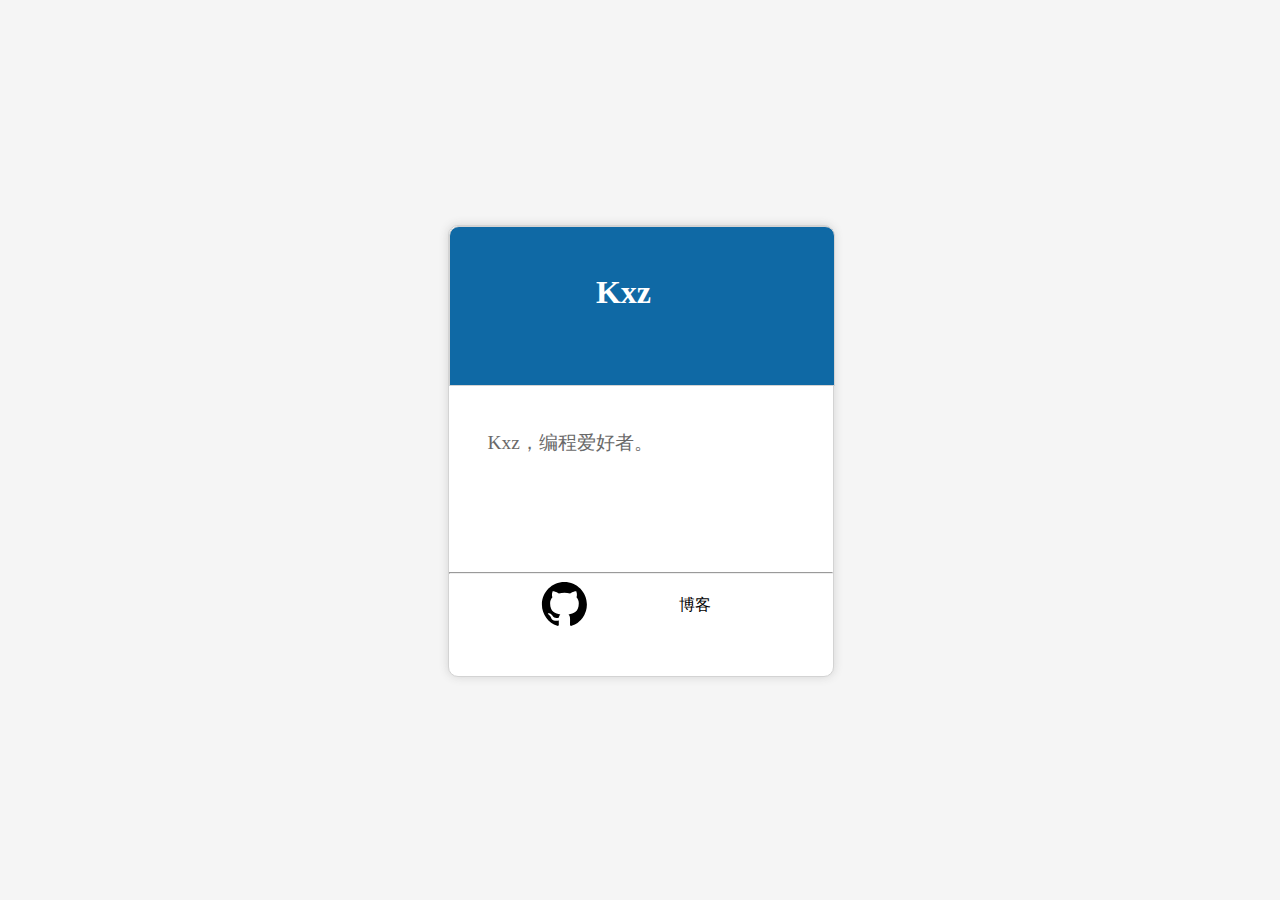
<file: index.html>
<!DOCTYPE html>
<html>
	<head>
		<meta charset="utf-8">
		<meta name="viewport" content="width=device-width,initial-scale=1,minimum-scale=1,maximum-scale=1,user-scalable=no" />
		<link href="./css/index.css" rel="stylesheet" type="text/css"/>
		<link rel="shortcut icon" href="favicon.ico"/>
		<title>Kxz</title>
	</head>
	<body>
		<div class="body">
			<div class="header">
				<h1 class="username">Kxz</h1>
			</div>
			<div class="content">
				<span>&ensp;&ensp;Kxz，编程爱好者。</span>
			</div>
			<div class="footer">
				<hr />
				<a href="https://github.com/Kxz-Bit" target="_blank"><svg aria-hidden="true" height="20" viewBox="0 0 16 16" version="1.1" width="20" data-view-component="true" class="github"><path fill-rule="evenodd" d="M8 0C3.58 0 0 3.58 0 8c0 3.54 2.29 6.53 5.47 7.59.4.07.55-.17.55-.38 0-.19-.01-.82-.01-1.49-2.01.37-2.53-.49-2.69-.94-.09-.23-.48-.94-.82-1.13-.28-.15-.68-.52-.01-.53.63-.01 1.08.58 1.23.82.72 1.21 1.87.87 2.33.66.07-.52.28-.87.51-1.07-1.78-.2-3.64-.89-3.64-3.95 0-.87.31-1.59.82-2.15-.08-.2-.36-1.02.08-2.12 0 0 .67-.21 2.2.82.64-.18 1.32-.27 2-.27.68 0 1.36.09 2 .27 1.53-1.04 2.2-.82 2.2-.82.44 1.1.16 1.92.08 2.12.51.56.82 1.27.82 2.15 0 3.07-1.87 3.75-3.65 3.95.29.25.54.73.54 1.48 0 1.07-.01 1.93-.01 2.2 0 .21.15.46.55.38A8.013 8.013 0 0016 8c0-4.42-3.58-8-8-8z"></path></svg></a>
				<a href="https://hellwd.com" class="blog" target="_blank">博客</a>
			</div>
		</div>
	</body>
</html>
</file>
<file: css/index.css>
:root{
	background-color: whitesmoke;
}
.body{
	position: absolute;
	width: 30%;
	height: 50%;
	left: 35%;
	top: 25%;
	background-color:white;
	border: 1px solid lightgray;
	border-radius: 10px;
	box-shadow: 0px 0px 10px lightgray;
}
.header{
	position: absolute;
	width: 100%;
	height: 35%;
	left: 0%;
	top: 0%;
	border-top-left-radius: 10px;
	border-top-right-radius: 10px;
	border: 1px solid lightgray;
	background-color: #0F69A5;
}
/*.myavatar{
	position: absolute;
	width:20%;
	top: 16%;
	left: 5%;
	border-radius: 1000px;
	background-color: white;
	box-shadow: -0.5px 1px 5px black;
}*/
.username{
	position: absolute;
	top: 16%;
        left: 38%;
	color: white;
}
.content{
	position: absolute;
	top: 45%;
	left: 5%;
	right: 5%;
	font-size: 1.212rem;
	color: dimgray;
}
.footer{
	position: absolute;
	top: 75%;
	left: 0%;
	width: 100%;
	height: 25%;
	border-bottom-left-radius: 10px;
	border-bottom-right-radius: 10px;
}
.github{
	position: absolute;
	width: 20%;
	height: 40%;
	left: 20%;
}
.blog{
	position: absolute;
	width: 20%;
	height: 10%;
	left: 60%;
	top: 28%;
	text-decoration: none;
	color: black;
}
.blog:hover{
	text-decoration: underline;
}
@media screen and (max-width:800px){
	.body{
		width: 90%;
		height: 70%;
		left: 5%;
		top: 15%;
	}
}
</file>
